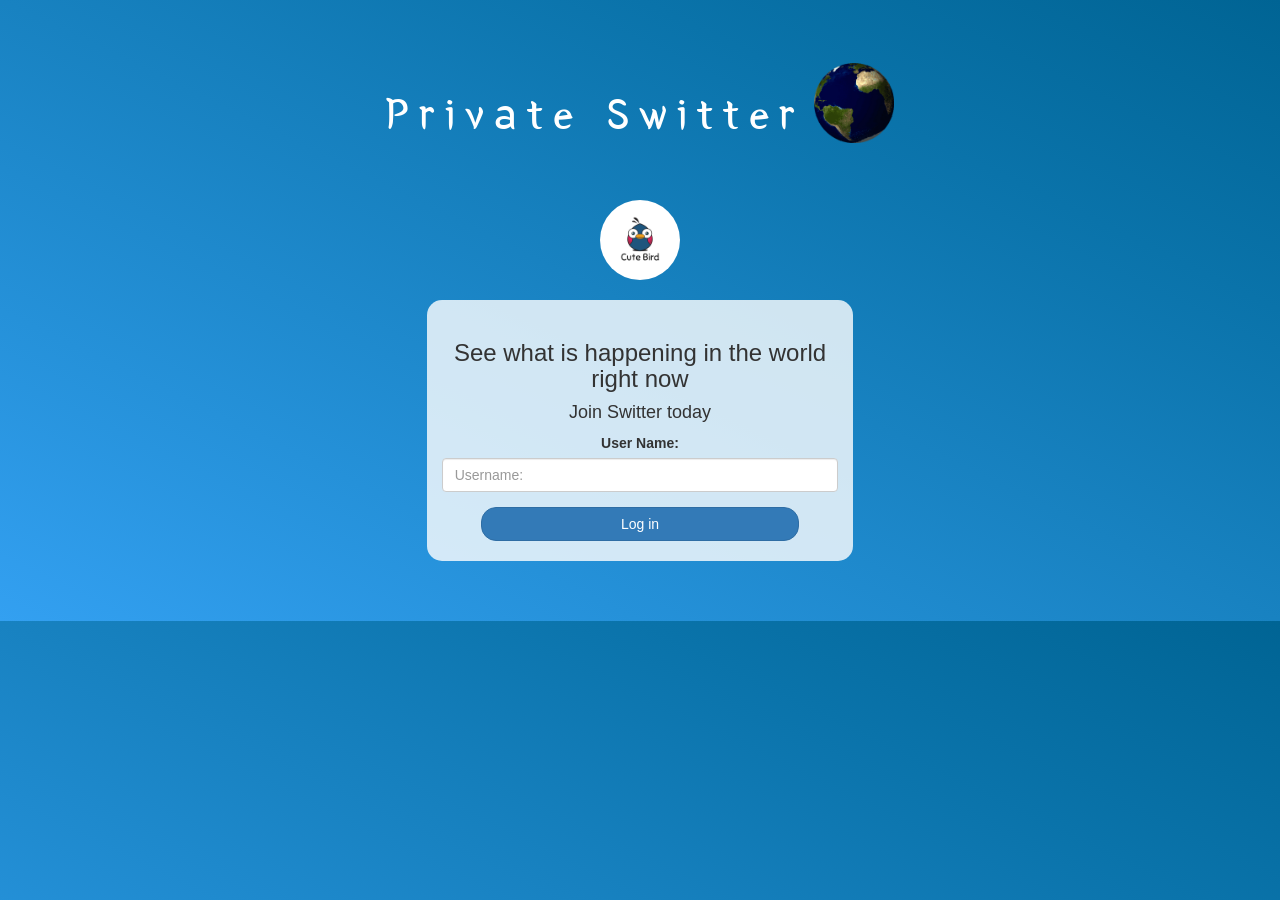
<file: index.html>
<!DOCTYPE html>
<html>
<head>
	<title>Switter</title>
<link href="https://fonts.googleapis.com/css?family=Yeon+Sung&display=swap" rel="stylesheet"><meta name="viewport" content="width=device-width, initial-scale=1">

<link rel="stylesheet" href="https://maxcdn.bootstrapcdn.com/bootstrap/3.4.0/css/bootstrap.min.css">
<script src="https://ajax.googleapis.com/ajax/libs/jquery/3.4.1/jquery.min.js"></script>
<script src="https://maxcdn.bootstrapcdn.com/bootstrap/3.4.0/js/bootstrap.min.js"></script>

<link rel="stylesheet" type="text/css" href="style.css">
<script src="switter.js"></script>
</head>
<body>
<center>
	<h1 class="header">	
		Private Switter	<sup>
	<img src="Earth.gif">
	</sup>
</h1>

<img src="logo.png" class="logo">
<br>
<br>
	<div class="col-lg-4 col-md-6 col-sm-6 col-xs-11 login_div">
        <br>
		
		<h3 >See what is happening in the world right now</h3>
		<h4 >Join Switter today</h4>
		<div class="form-group inpi">
		  <label>User Name:</label>
          <input id="user_name" class="form-control" type="text" placeholder="Username:">
		</div>
		<button id="login_button" class="btn btn-primary" onclick="addUser()">Log in</button>
		<br><br>
	</div>
	<br><br><br>
</center>

</body>
</html>
</file>
<file: style.css>
.html, body
{
  height: 100%;
  margin: 0;
}

body
{
background-image: linear-gradient(to right top, #33a0f1, #2591d9, #1882c1, #0a73aa, #006494);
}

.header
{
	color: white;font-family: 'Yeon Sung';font-size: 45px;letter-spacing: 10px;margin-top: 80px;
}
.header img
{
	width: 80px;margin-left: -15px;
}

.login_div
{
	background: rgba(255,255,255,0.8);float: none;border-radius: 15px;
}

.logo
{
	width: 80px;
	margin-top: 30px;
	border-radius: 40px;
}

#login_button
{
	width: 80%;border-radius: 15px;
}

.room_name
{
	cursor: pointer;
	font-size: 20px;
}


#logout
{
	font-size: 20px; float: right;
}


#output
{
	padding: 10px; width:80%;background: rgba(255,255,255,0.8);border-radius: 15px;
}

.input_div_room_page
{
	width: 80%;
}

.input_div label
{
	color: white;font-size: 20px;
}


.input_div_message_page
{
	position: fixed;bottom: 0px;width: 100%;background: rgba(255,255,255,0.8);
}
.input_div_message_page label
{
	color: black;
}
.input_div_message_page #msg
{
	width: 80%;
}
.input_div_message_page button
{
	margin-top: 15px;
	width: 50%; 
}
.color_white
{
	color: white
}

.user_tick
{
	width:20px;
}
.message_h4
{
	padding-left:5px;color:grey;
}

.hands {
	width: 190px;
	height: 190px;
	margin-left: 200px;
}

.hands2 {
	width: 190px;
	height: 190px;
	margin-right: 200px;
}
</file>
